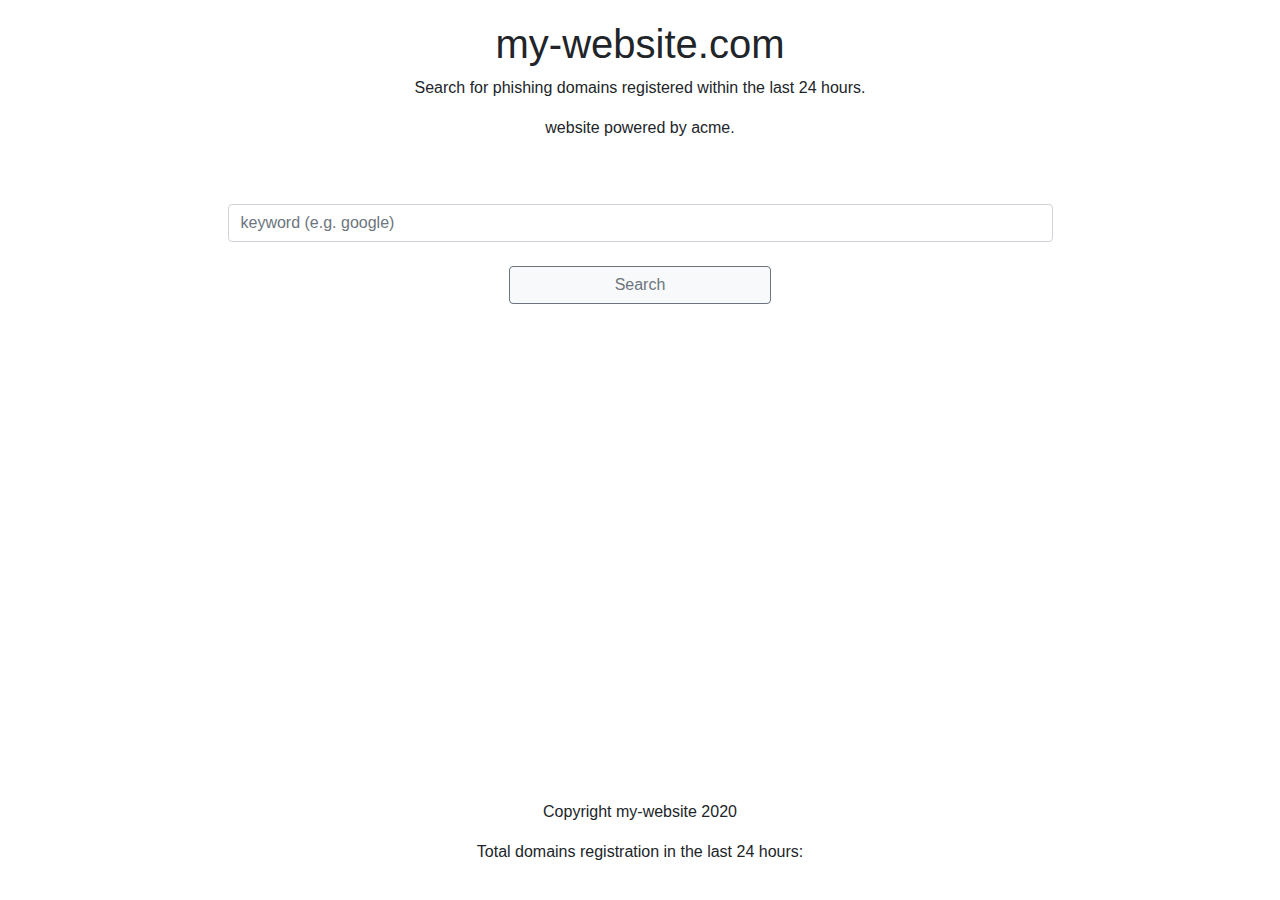
<file: index.html>
<!DOCTYPE html>
<html lang="en">
<head>
    <meta charset="UTF-8">
    <meta name="viewport" content="width=device-width, initial-scale=1.0">
    <link rel="stylesheet" href="https://maxcdn.bootstrapcdn.com/bootstrap/4.5.2/css/bootstrap.min.css">
    <script src="https://ajax.googleapis.com/ajax/libs/jquery/3.5.1/jquery.min.js"></script>
    <script src="https://cdnjs.cloudflare.com/ajax/libs/popper.js/1.16.0/umd/popper.min.js"></script>
    <script src="https://maxcdn.bootstrapcdn.com/bootstrap/4.5.2/js/bootstrap.min.js"></script>
    <link rel="stylesheet" href="./css/style.css">
    <title>Document</title>
</head>
<body>
    <script type="text/javascript">
        var sc_project=12403279; 
        var sc_invisible=1; 
        var sc_security="34660542"; 
    </script>
    <script type="text/javascript" src="https://www.statcounter.com/counter/counter.js" async></script>
    <noscript>
        <div class="statcounter">
            <a title="web statistics" href="https://statcounter.com/" target="_blank">
                <img class="statcounter" src="https://c.statcounter.com/12403279/0/34660542/1/" alt="web statistics">
            </a>
        </div>
    </noscript>
    <div class="text-center">
        <h1>my-website.com</h1>
        <p>Search for phishing domains registered within the last 24 hours.</p> 
        <p>website powered by acme.</p> 
    </div>
    <div class="container main-body">
        <div class="row py-5">
            <div class="form-group col-xl-9 col-md-12 d-flex justify-content-center m-auto">
                <input type="text" class="form-control keyword-input" id="uname" placeholder="keyword (e.g. google)" value="" name="keyword" required>
            </div>
            <div class="col-xl-4 col-md-6 d-flex justify-content-center py-4 m-auto">
                <button type="button" class="btn btn-light btn-outline-secondary search-button w-75">Search</button>
            </div>
            <div class="col-xl-12 error d-flex justify-content-center m-auto text-danger">
                <p>&nbsp;</p>
                <div class="spinner-border text-primary display-spinner"></div>
            </div>
        </div>
        <div class="row display-count loading-hidden">
            <div class="col">
                <p>total domains: <span>0</span></p>
            </div>
        </div>
        <div class="row display-table text-center loading-hidden">
            <div class="col">
                <table class="table table-bordered table-hover">
                    <thead class="thead-light">
                        <tr>
                            <th>Domain</th>
                            <th>Actions</th>
                        </tr>
                    </thead>
                    <tbody>

                    </tbody>
                </table>
            </div>
        </div>
        <div class="row display-runtime loading-hidden">
            <div class="col">
                <p>total runtime: <span>0</span>&nbsp;s</p>
            </div>
        </div>
    </div>
    <div class="text-center">
        <p>Copyright my-website 2020</p>
        <p>Total domains registration in the last 24 hours: <span class="change-domain"></span></p>
    </div>

</body>
<script src="./js/index.js"></script>
</html>
</file>
<file: css/style.css>
* {
    box-sizing: border-box;
}
table tr>*:nth-child(1) {
    width: 60%;
}
table tr>*:nth-child(2) {
    width: 40%;
}
body {
    width: 100%;
    height: 100vh;
    display: flex;
    flex-direction: column;
    padding: 20px 0px;
}
.main-body {
    flex-grow: 1;
}
tbody div>span {
    cursor: pointer;
    padding: 0 10%;
    text-decoration: underline;
    color: #4f4fce;
}
div.loading-hidden,
.display-spinner {
    display: none;
}
div.loading-hidden.display {
    display: block;
}
.display-spinner.display {
    display: block;
}
</file>
